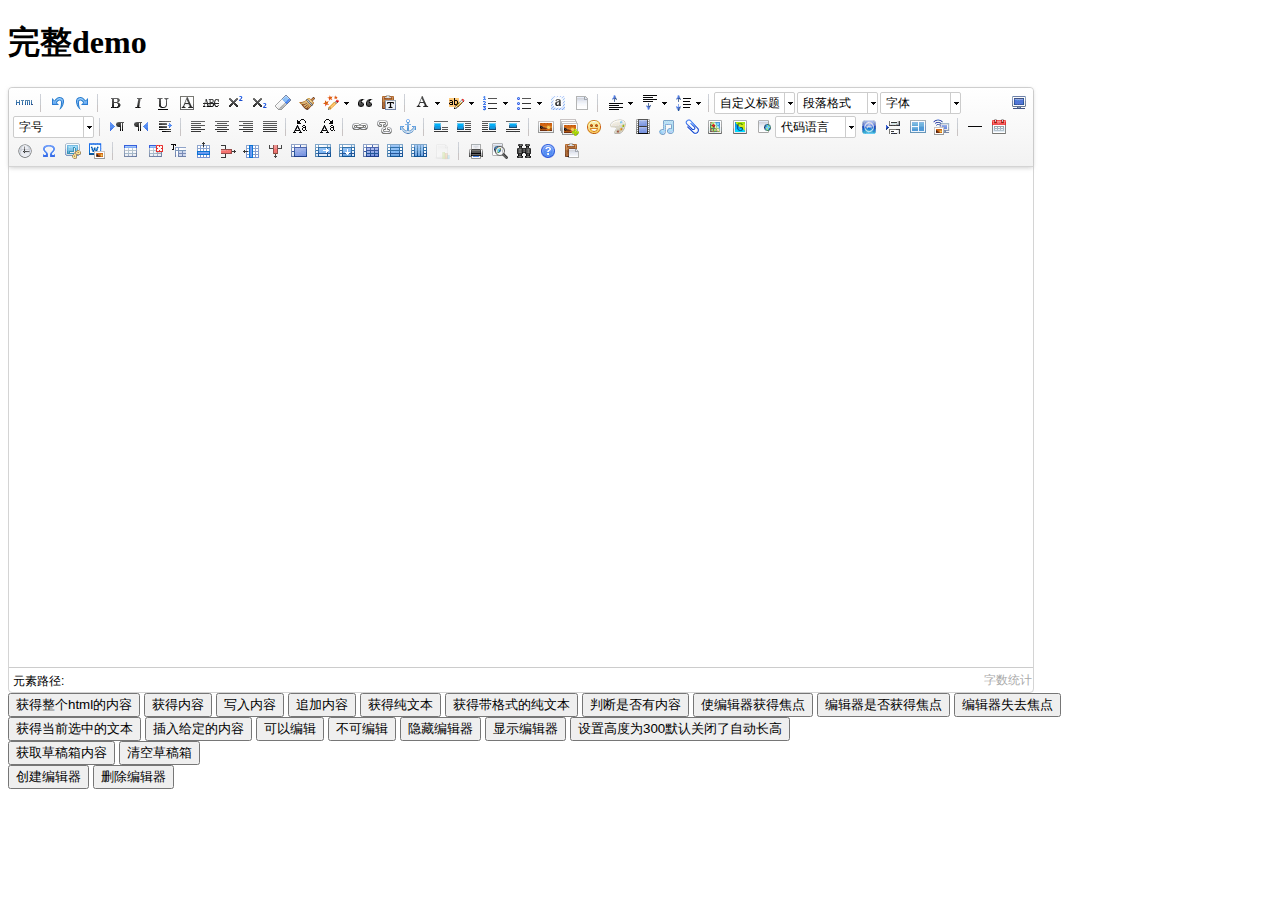
<file: uEditor/WebContent/ue/index.html>
<!DOCTYPE HTML PUBLIC "-//W3C//DTD HTML 4.01 Transitional//EN"
        "http://www.w3.org/TR/html4/loose.dtd">
<html>
<head>
    <title>完整demo</title>
    <meta http-equiv="Content-Type" content="text/html;charset=utf-8"/>
    <script type="text/javascript" charset="utf-8" src="ueditor.config.js"></script>
    <script type="text/javascript" charset="utf-8" src="ueditor.all.min.js"> </script>
    <!--建议手动加在语言，避免在ie下有时因为加载语言失败导致编辑器加载失败-->
    <!--这里加载的语言文件会覆盖你在配置项目里添加的语言类型，比如你在配置项目里配置的是英文，这里加载的中文，那最后就是中文-->
    <script type="text/javascript" charset="utf-8" src="lang/zh-cn/zh-cn.js"></script>

    <style type="text/css">
        div{
            width:100%;
        }
    </style>
</head>
<body>
<div>
    <h1>完整demo</h1>
    <script id="editor" type="text/plain" style="width:1024px;height:500px;"></script>
</div>
<div id="btns">
    <div>
        <button onclick="getAllHtml()">获得整个html的内容</button>
        <button onclick="getContent()">获得内容</button>
        <button onclick="setContent()">写入内容</button>
        <button onclick="setContent(true)">追加内容</button>
        <button onclick="getContentTxt()">获得纯文本</button>
        <button onclick="getPlainTxt()">获得带格式的纯文本</button>
        <button onclick="hasContent()">判断是否有内容</button>
        <button onclick="setFocus()">使编辑器获得焦点</button>
        <button onmousedown="isFocus(event)">编辑器是否获得焦点</button>
        <button onmousedown="setblur(event)" >编辑器失去焦点</button>

    </div>
    <div>
        <button onclick="getText()">获得当前选中的文本</button>
        <button onclick="insertHtml()">插入给定的内容</button>
        <button id="enable" onclick="setEnabled()">可以编辑</button>
        <button onclick="setDisabled()">不可编辑</button>
        <button onclick=" UE.getEditor('editor').setHide()">隐藏编辑器</button>
        <button onclick=" UE.getEditor('editor').setShow()">显示编辑器</button>
        <button onclick=" UE.getEditor('editor').setHeight(300)">设置高度为300默认关闭了自动长高</button>
    </div>

    <div>
        <button onclick="getLocalData()" >获取草稿箱内容</button>
        <button onclick="clearLocalData()" >清空草稿箱</button>
    </div>

</div>
<div>
    <button onclick="createEditor()">
    创建编辑器</button>
    <button onclick="deleteEditor()">
    删除编辑器</button>
</div>

<script type="text/javascript">

    //实例化编辑器
    //建议使用工厂方法getEditor创建和引用编辑器实例，如果在某个闭包下引用该编辑器，直接调用UE.getEditor('editor')就能拿到相关的实例
    var ue = UE.getEditor('editor');


    function isFocus(e){
        alert(UE.getEditor('editor').isFocus());
        UE.dom.domUtils.preventDefault(e)
    }
    function setblur(e){
        UE.getEditor('editor').blur();
        UE.dom.domUtils.preventDefault(e)
    }
    function insertHtml() {
        var value = prompt('插入html代码', '');
        UE.getEditor('editor').execCommand('insertHtml', value)
    }
    function createEditor() {
        enableBtn();
        UE.getEditor('editor');
    }
    function getAllHtml() {
        alert(UE.getEditor('editor').getAllHtml())
    }
    function getContent() {
        var arr = [];
        arr.push("使用editor.getContent()方法可以获得编辑器的内容");
        arr.push("内容为：");
        arr.push(UE.getEditor('editor').getContent());
        alert(arr.join("\n"));
    }
    function getPlainTxt() {
        var arr = [];
        arr.push("使用editor.getPlainTxt()方法可以获得编辑器的带格式的纯文本内容");
        arr.push("内容为：");
        arr.push(UE.getEditor('editor').getPlainTxt());
        alert(arr.join('\n'))
    }
    function setContent(isAppendTo) {
        var arr = [];
        arr.push("使用editor.setContent('欢迎使用ueditor')方法可以设置编辑器的内容");
        UE.getEditor('editor').setContent('欢迎使用ueditor', isAppendTo);
        alert(arr.join("\n"));
    }
    function setDisabled() {
        UE.getEditor('editor').setDisabled('fullscreen');
        disableBtn("enable");
    }

    function setEnabled() {
        UE.getEditor('editor').setEnabled();
        enableBtn();
    }

    function getText() {
        //当你点击按钮时编辑区域已经失去了焦点，如果直接用getText将不会得到内容，所以要在选回来，然后取得内容
        var range = UE.getEditor('editor').selection.getRange();
        range.select();
        var txt = UE.getEditor('editor').selection.getText();
        alert(txt)
    }

    function getContentTxt() {
        var arr = [];
        arr.push("使用editor.getContentTxt()方法可以获得编辑器的纯文本内容");
        arr.push("编辑器的纯文本内容为：");
        arr.push(UE.getEditor('editor').getContentTxt());
        alert(arr.join("\n"));
    }
    function hasContent() {
        var arr = [];
        arr.push("使用editor.hasContents()方法判断编辑器里是否有内容");
        arr.push("判断结果为：");
        arr.push(UE.getEditor('editor').hasContents());
        alert(arr.join("\n"));
    }
    function setFocus() {
        UE.getEditor('editor').focus();
    }
    function deleteEditor() {
        disableBtn();
        UE.getEditor('editor').destroy();
    }
    function disableBtn(str) {
        var div = document.getElementById('btns');
        var btns = UE.dom.domUtils.getElementsByTagName(div, "button");
        for (var i = 0, btn; btn = btns[i++];) {
            if (btn.id == str) {
                UE.dom.domUtils.removeAttributes(btn, ["disabled"]);
            } else {
                btn.setAttribute("disabled", "true");
            }
        }
    }
    function enableBtn() {
        var div = document.getElementById('btns');
        var btns = UE.dom.domUtils.getElementsByTagName(div, "button");
        for (var i = 0, btn; btn = btns[i++];) {
            UE.dom.domUtils.removeAttributes(btn, ["disabled"]);
        }
    }

    function getLocalData () {
        alert(UE.getEditor('editor').execCommand( "getlocaldata" ));
    }

    function clearLocalData () {
        UE.getEditor('editor').execCommand( "clearlocaldata" );
        alert("已清空草稿箱")
    }
</script>
</body>
</html>
</file>
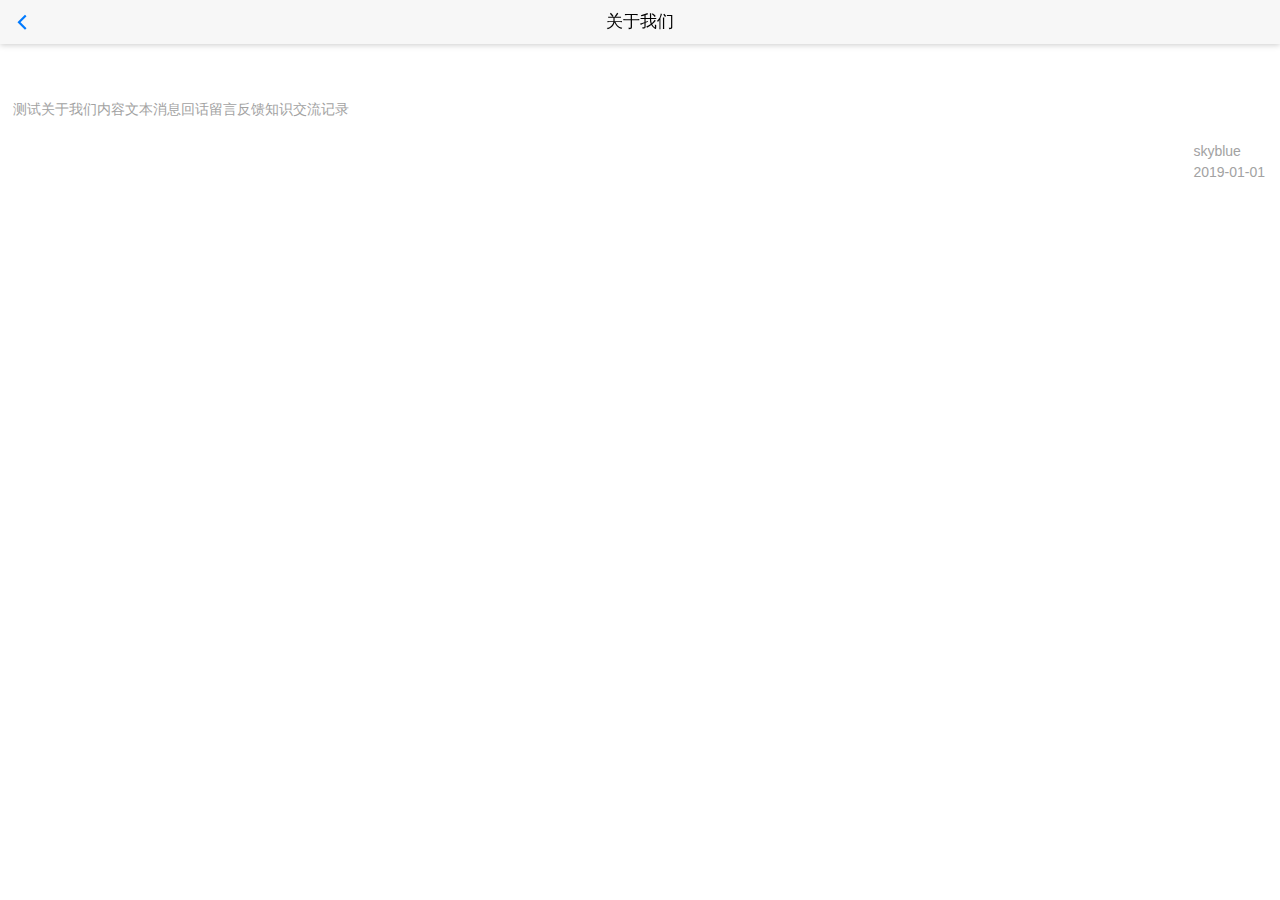
<file: mmApp/html/about.html>
<!doctype html>
<html>

	<head>
		<meta charset="utf-8">
		<title>关于我们</title>
		<meta name="viewport" content="width=device-width,initial-scale=1,minimum-scale=1,maximum-scale=1,user-scalable=no" />
		<link href="../css/mui.min.css" rel="stylesheet" />
		<link rel="stylesheet" type="text/css" href="../css/style.css"/>
	</head>
		<style type="text/css">
			.about{
				padding: 5px;
				margin-top: 50px;
			}
			
			.time{
				padding: 15px;
				float: right;
				margin-top: 1px;
			}
			
			html,body{
				background: white;
			}
		</style>
		
	<body>
		<header class="mui-bar mui-bar-nav">
			<a class="mui-action-back mui-icon mui-icon-left-nav mui-pull-left"></a>
			<h1 class="mui-title">关于我们</h1>
		</header>
		<div class="mui-content" style="background: white;">
			<div class="gray-medium about">
				&nbsp;&nbsp;测试关于我们内容文本消息回话留言反馈知识交流记录
			</div>
			<div class="gray-medium time">
				skyblue<br/>
				2019-01-01
			</div>
		</div>
		
		<script src="../js/mui.min.js"></script>
		<script type="text/javascript">
			mui.init()
		</script>
	</body>

</html>
</file>
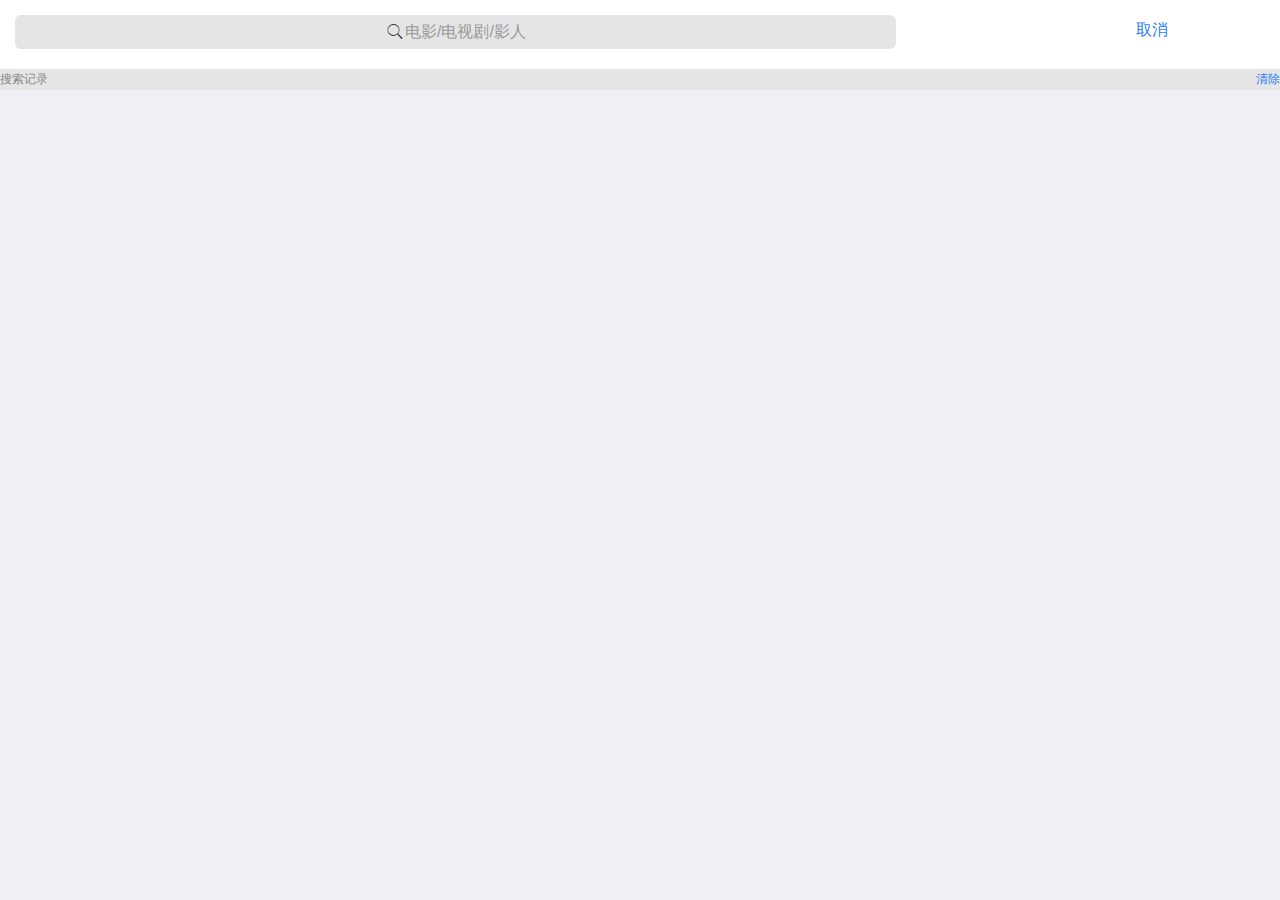
<file: mmApp/html/search.html>
<!doctype html>
<html>

	<head>
		<meta charset="utf-8">
		<title></title>
		<meta name="viewport" content="width=device-width,initial-scale=1,minimum-scale=1,maximum-scale=1,user-scalable=no" />
		<link href="../css/mui.min.css" rel="stylesheet" />
	</head>

	<body>
		<div class="mui-content" style="background: white;">
			<div style="width: 70%;display: inline-block;padding-left: 15px;margin-top: 15px;text-align: center;">
				<div class="mui-input-row mui-search">
					<input type="search" id="search" class="mui-input-clear" placeholder="电影/电视剧/影人"/>
				</div>
				
			</div>
			<span id="cancel" style="width: 20%;text-align: center;float: right;line-height: 30px;color: #2A7CF8;font-size: 16px;margin-top: 15px;">取消</span>
			
			<div style="font-size: 12px;color: #888888;background: #E6E6E6;padding: 5px 15x 5px 15px;">
			  <span>搜索记录</span>
				<span id="clear" style="color: #2A7CF8;float: right;">清除</span>
			</div>
			
			<ul id="list" class="mui-table-cell">
				<li class="mui-table-view-cell" v-for='item in records' @click="open_result(item)">
					{{item}}
				</li>
			</ul>
			
		</div>
		
		<script src="../js/vue.min.js" type="text/javascript" charset="utf-8"></script>
		<script src="../js/mui.min.js"></script>
		<script type="text/javascript">
			mui.init({
				swipeBack:false
			});
			
			var searchHistory = new Vue({
				el:'#list',
				data:{
					records:[]
				},
				methods:{
					//
					open_result:function(item){
						mui.openWindow({
							id:'search-result',
							url:'./search-result.html',
							extras:{
								name:item
							}
						});
						searchHistory.records.remove(item);
						searchHistory.records.splice(0,0,item);
					}
					
				}
			});
			//
			mui('#cancel')[0].addEventListener('tap',function(){
				console.log('cancel...');
				mui.back();
			});
			mui('#clear')[0].addEventListener('tap',function(){
				console.log('clear...');
				plus.storage.setItem('history','');
				searchHistory.records =[];
			});
			//
			//
			Array.prototype.contains = function(obj){
				var i = this.length;
				while(i--){
					if(this[i]==obj){
						return true;
					}
				}
				return false;
			};
			Array.prototype.indexOf = function(val){
				for(var i=0;i<this.length;i++){
					if(this[i]==val){
						return i;
					}
				}
				return -1;
			};
			Array.prototype.remove = function(val){
				var index = this.indexOf(val);
				if(index>-1){
					this.splice(index,1);
				}
			};
			//
			mui.plusReady(function(){
				if(plus.storage.getItem('history')&&plus.storage.getItem('history')!=''){
					searchHistory.records = plus.storage.getItem('history').split(',');
				}
				
			})
			//
			document.onkeydown = function(event){
				var e = event|| window.event || arguments.caller.arguments[0];
				if(e && e.keyCode == 13){
					if(searchHistory.records.contains(eval(document.getElementById('search')).value)){
						searchHistory.records.remove(eval(document.getElementById('search')).value);
						
					}
					searchHistory.records.splice(0,0,eval(document.getElementById('search')).value);
					plus.storage.setItem('history',searchHistory.records.toString());
					
					//todo
					mui.openWindow({
						id:'search-result',
						url:'./search-result.html',
						extras:{
							name:eval(document.getElementById('search')).value
						}
					})
				}
			}
			
			
			
		</script>
	</body>

</html>
</file>
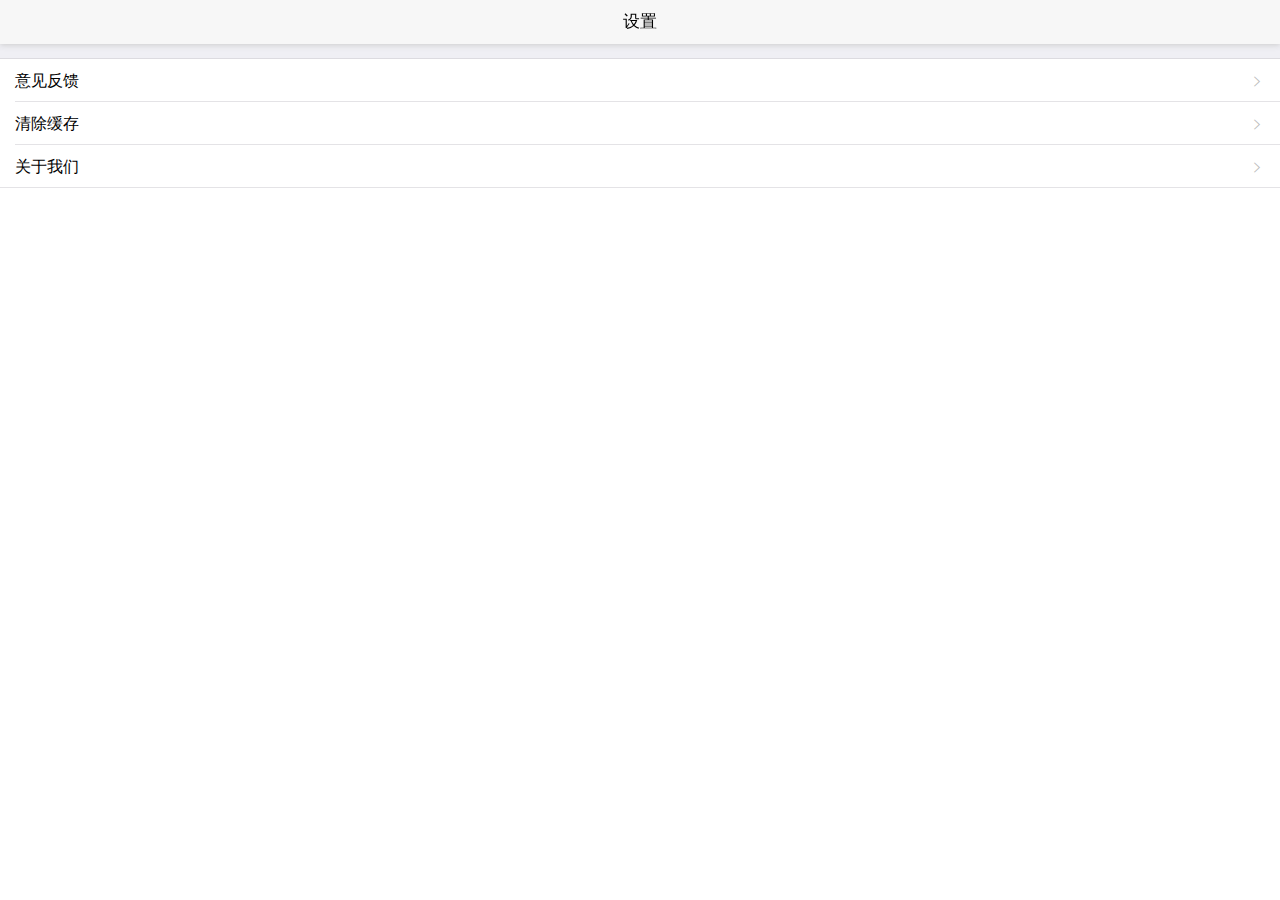
<file: mmApp/html/tab-setting.html>
<!DOCTYPE html>
<html>

	<head>
		<meta charset="utf-8">
		<title>Hello MUI</title>
		<meta name="viewport" content="width=device-width, initial-scale=1,maximum-scale=1,user-scalable=no">
		<meta name="apple-mobile-web-app-capable" content="yes">
		<meta name="apple-mobile-web-app-status-bar-style" content="black">
		<link rel="stylesheet" href="../css/mui.min.css">
		<link rel="stylesheet" type="text/css" href="../css/style.css"/>
		<style>
			html,body {
				background-color: white;
			}
			
		</style>
	</head>

	<body>
		<header class="mui-bar mui-bar-nav">
			<h1 class="mui-title">设置</h1>
		</header>
		<div class="mui-content">
			<ul class="mui-table-view">
				<li class="mui-table-view-cell">
					<a class="mui-navigate-right dark-big">意见反馈</a>
				</li>
				<li id="cache" class="mui-table-view-cell">
					<a class="mui-navigate-right dark-big">清除缓存</a>
				</li>
				<li id="about" class="mui-table-view-cell">
					<a class="mui-navigate-right dark-big">关于我们</a>
				</li>
			</ul>
		</div>
	</body>
	<script src="../js/mui.min.js"></script>
	<script>
		mui.init({
			swipeBack:true //启用右滑关闭功能
		});
		
		document.getElementById('about').addEventListener('tap',function(){
			mui.openWindow({
				id:'about',
				url:'./about.html'
			})
		})
		
		mui.plusReady(function(){
			//
			document.getElementById('cache').addEventListener('tap',function(){
				plus.cache.clear(function(){
					mui.toast('清除缓存成功');
				});
			})
		})
		
	</script>
</html>
</file>
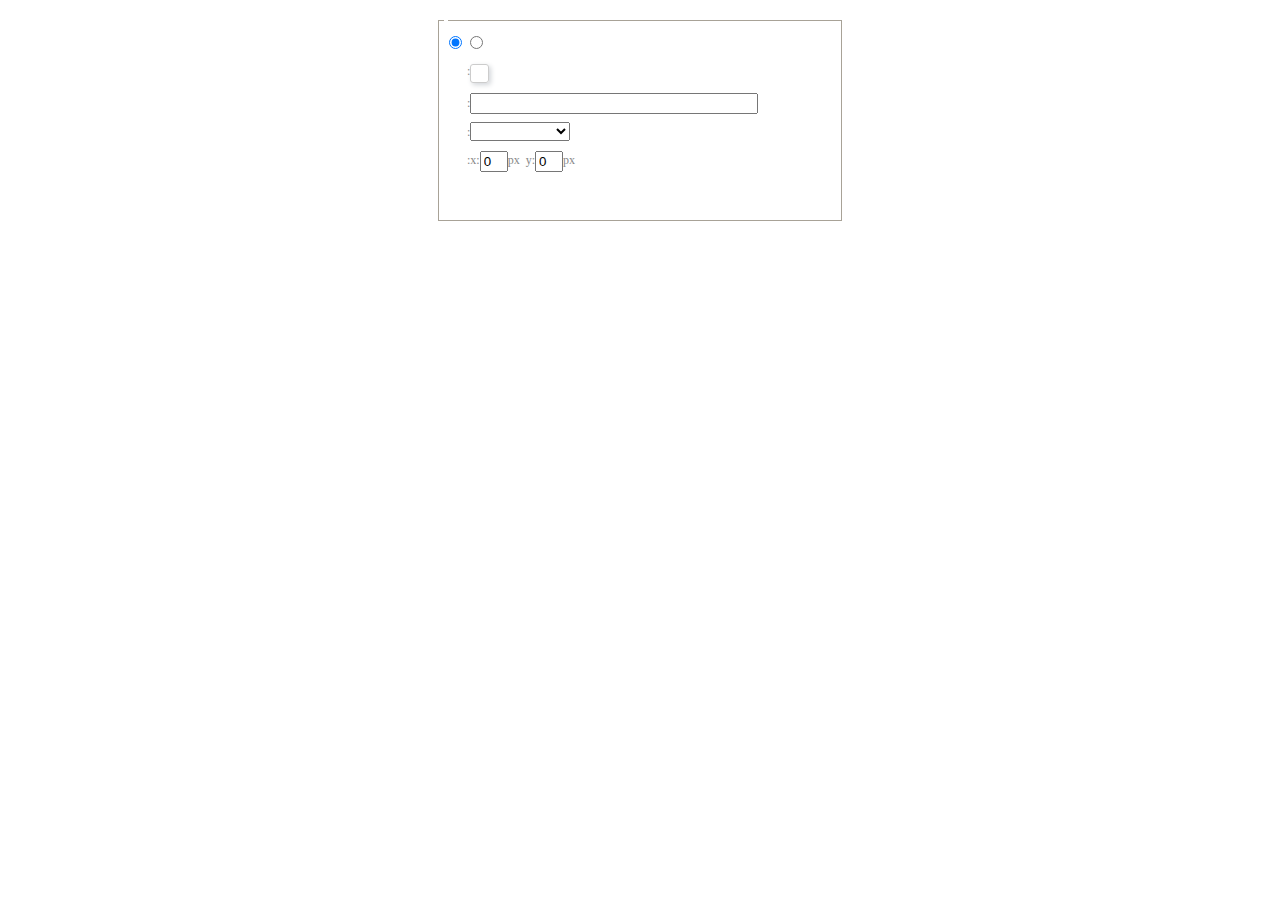
<file: uEditor/WebContent/ue/dialogs/background/background.html>
<!DOCTYPE HTML>
<html>
<head>
    <meta http-equiv="Content-Type" content="text/html;charset=utf-8"/>
    <script type="text/javascript" src="../internal.js"></script>
    <link rel="stylesheet" type="text/css" href="background.css">
</head>
<body>
    <div id="bg_container" class="wrapper">
        <div id="tabHeads" class="tabhead">
            <span class="focus" data-content-id="normal"><var id="lang_background_normal"></var></span>
            <span class="" data-content-id="imgManager"><var id="lang_background_local"></var></span>
        </div>
        <div id="tabBodys" class="tabbody">
            <div id="normal" class="panel focus">
                <fieldset class="bgarea">
                    <legend><var id="lang_background_set"></var></legend>
                    <div class="content">
                        <div>
                            <label><input id="nocolorRadio" class="iptradio" type="radio" name="t" value="none" checked="checked"><var id="lang_background_none"></var></label>
                            <label><input id="coloredRadio" class="iptradio" type="radio" name="t" value="color"><var id="lang_background_colored"></var></label>
                        </div>
                        <div class="wrapcolor pl">
                            <div class="color">
                                <var id="lang_background_color"></var>:
                            </div>
                            <div id="colorPicker"></div>
                            <div class="clear"></div>
                        </div>
                        <div class="wrapcolor pl">
                            <label><var id="lang_background_netimg"></var>:</label><input class="txt" type="text" id="url">
                        </div>
                        <div id="alignment" class="alignment">
                            <var id="lang_background_align"></var>:<select id="repeatType">
                                <option value="center"></option>
                                <option value="repeat-x"></option>
                                <option value="repeat-y"></option>
                                <option value="repeat"></option>
                                <option value="self"></option>
                            </select>
                        </div>
                        <div id="custom" >
                            <var id="lang_background_position"></var>:x:<input type="text" size="1" id="x" maxlength="4" value="0">px&nbsp;&nbsp;y:<input type="text" size="1" id="y" maxlength="4" value="0">px
                        </div>
                    </div>
                </fieldset>

            </div>
            <div id="imgManager" class="panel">
                <div id="imageList" style=""></div>
            </div>
        </div>
    </div>
    <script type="text/javascript" src="background.js"></script>
</body>
</html>
</file>
<file: mmApp/css/style.css>
.dark-big{
	color:#333333;
	font-size: 16px;
}
.dark-small{
	color:#333333;
	font-size: 12px;
}
.dark-micro{
	color:#333333;
	font-size: 10px;
}
.dark-medium{
	color:#333333;
	font-size: 14px;
}
.gray-big{
	color:#A2A2A2;
	font-size: 16px;
}
.gray-medium{
	color:#A2A2A2;
	font-size: 14px;
}
.gray-small{
	color:#A2A2A2;
	font-size: 12px;
}
.gray-micro{
	color:#A2A2A2;
	font-size: 10px;
}
.orange-big{
	color:#F79709;
	font-size: 16px;
}
.orange-medium{
	color:#F79709;
	font-size: 14px;
}
.orange-small{
	color:#F79709;
	font-size: 12px;
}
.orange-micro{
	color:#F79709;
	font-size: 10px;
}
</file>
<file: uEditor/WebContent/ue/dialogs/background/background.css>
.wrapper{ width: 424px;margin: 10px auto; zoom:1;position: relative}
.tabbody{height:225px;}
.tabbody .panel { position: absolute;width:100%; height:100%;background: #fff; display: none;}
.tabbody .focus { display: block;}

body{font-size: 12px;color: #888;overflow: hidden;}
input,label{vertical-align:middle}
.clear{clear: both;}
.pl{padding-left: 18px;padding-left: 23px\9;}

#imageList {width: 420px;height: 215px;margin-top: 10px;overflow: hidden;overflow-y: auto;}
#imageList div {float: left;width: 100px;height: 95px;margin: 5px 10px;}
#imageList img {cursor: pointer;border: 2px solid white;}

.bgarea{margin: 10px;padding: 5px;height: 84%;border: 1px solid #A8A297;}
.content div{margin: 10px 0 10px 5px;}
.content .iptradio{margin: 0px 5px 5px 0px;}
.txt{width:280px;}

.wrapcolor{height: 19px;}
div.color{float: left;margin: 0;}
#colorPicker{width: 17px;height: 17px;border: 1px solid #CCC;display: inline-block;border-radius: 3px;box-shadow: 2px 2px 5px #D3D6DA;margin: 0;float: left;}
div.alignment,#custom{margin-left: 23px;margin-left: 28px\9;}
#custom input{height: 15px;min-height: 15px;width:20px;}
#repeatType{width:100px;}


/* 图片管理样式 */
#imgManager {
    width: 100%;
    height: 225px;
}
#imgManager #imageList{
    width: 100%;
    overflow-x: hidden;
    overflow-y: auto;
}
#imgManager ul {
    display: block;
    list-style: none;
    margin: 0;
    padding: 0;
}
#imgManager li {
    float: left;
    display: block;
    list-style: none;
    padding: 0;
    width: 113px;
    height: 113px;
    margin: 9px 0 0 19px;
    background-color: #eee;
    overflow: hidden;
    cursor: pointer;
    position: relative;
}
#imgManager li.clearFloat {
    float: none;
    clear: both;
    display: block;
    width:0;
    height:0;
    margin: 0;
    padding: 0;
}
#imgManager li img {
    cursor: pointer;
}
#imgManager li .icon {
    cursor: pointer;
    width: 113px;
    height: 113px;
    position: absolute;
    top: 0;
    left: 0;
    z-index: 2;
    border: 0;
    background-repeat: no-repeat;
}
#imgManager li .icon:hover {
    width: 107px;
    height: 107px;
    border: 3px solid #1094fa;
}
#imgManager li.selected .icon {
    background-image: url(images/success.png);
    background-position: 75px 75px;
}
#imgManager li.selected .icon:hover {
    width: 107px;
    height: 107px;
    border: 3px solid #1094fa;
    background-position: 72px 72px;
}
</file>
